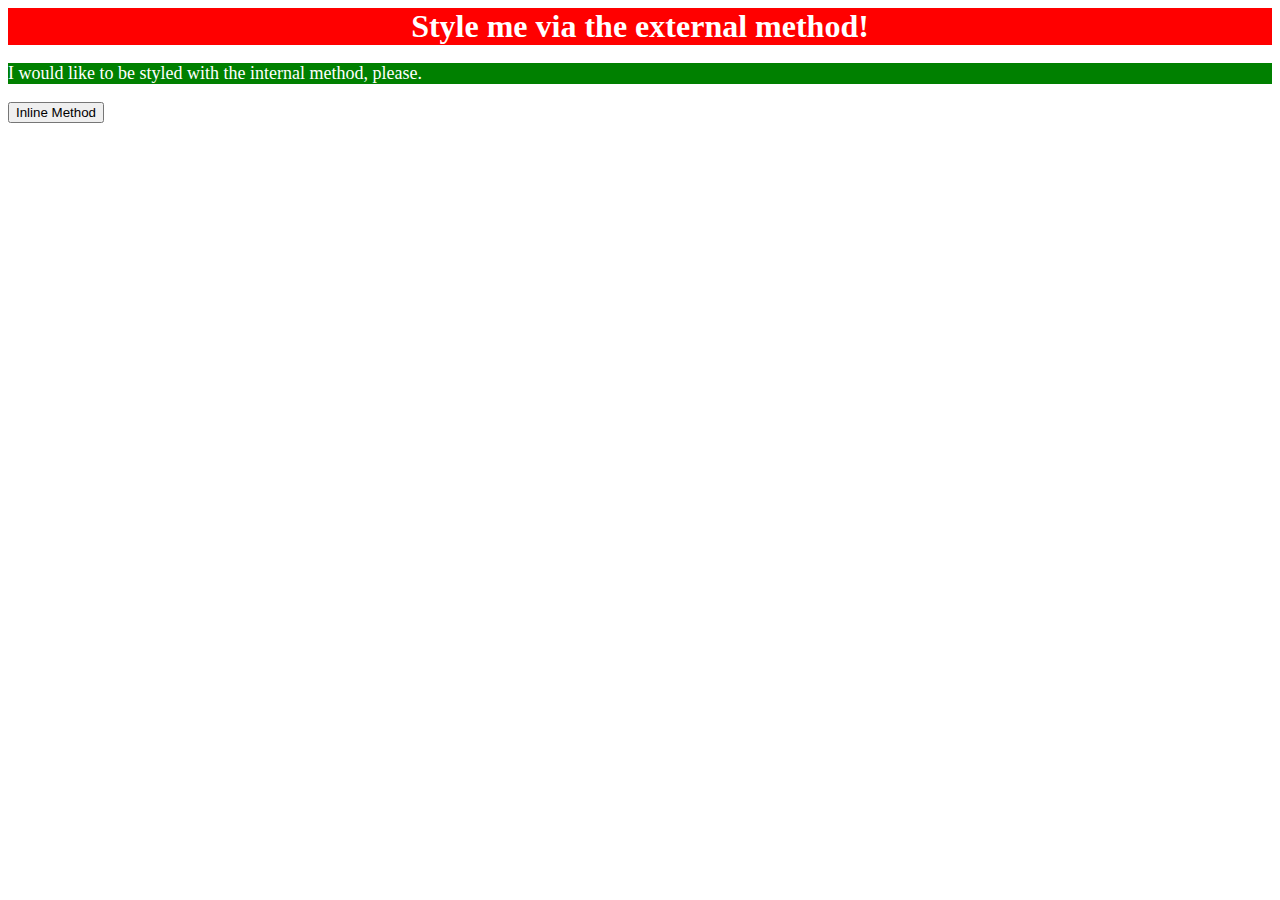
<file: foundations/intro-to-css/01-css-methods/index.html>
<!DOCTYPE html>
<html lang="en">
  <head>
    <meta charset="UTF-8">
    <meta http-equiv="X-UA-Compatible" content="IE=edge">
    <meta name="viewport" content="width=device-width, initial-scale=1.0">
    <title>Methods for Adding CSS</title>

    <!-- external CSS -->
    <link rel="stylesheet" href="./styles.css">

    <!-- internal CSS -->
     <style>
      p {
        background-color: green;
        color: white;
        font-size: 18px;
      }
     </style>


  </head>
  <body>
    <div>Style me via the external method!</div>
    <p>I would like to be styled with the internal method, please.</p>
    <button>Inline Method</button>
  </body>
</html>
</file>
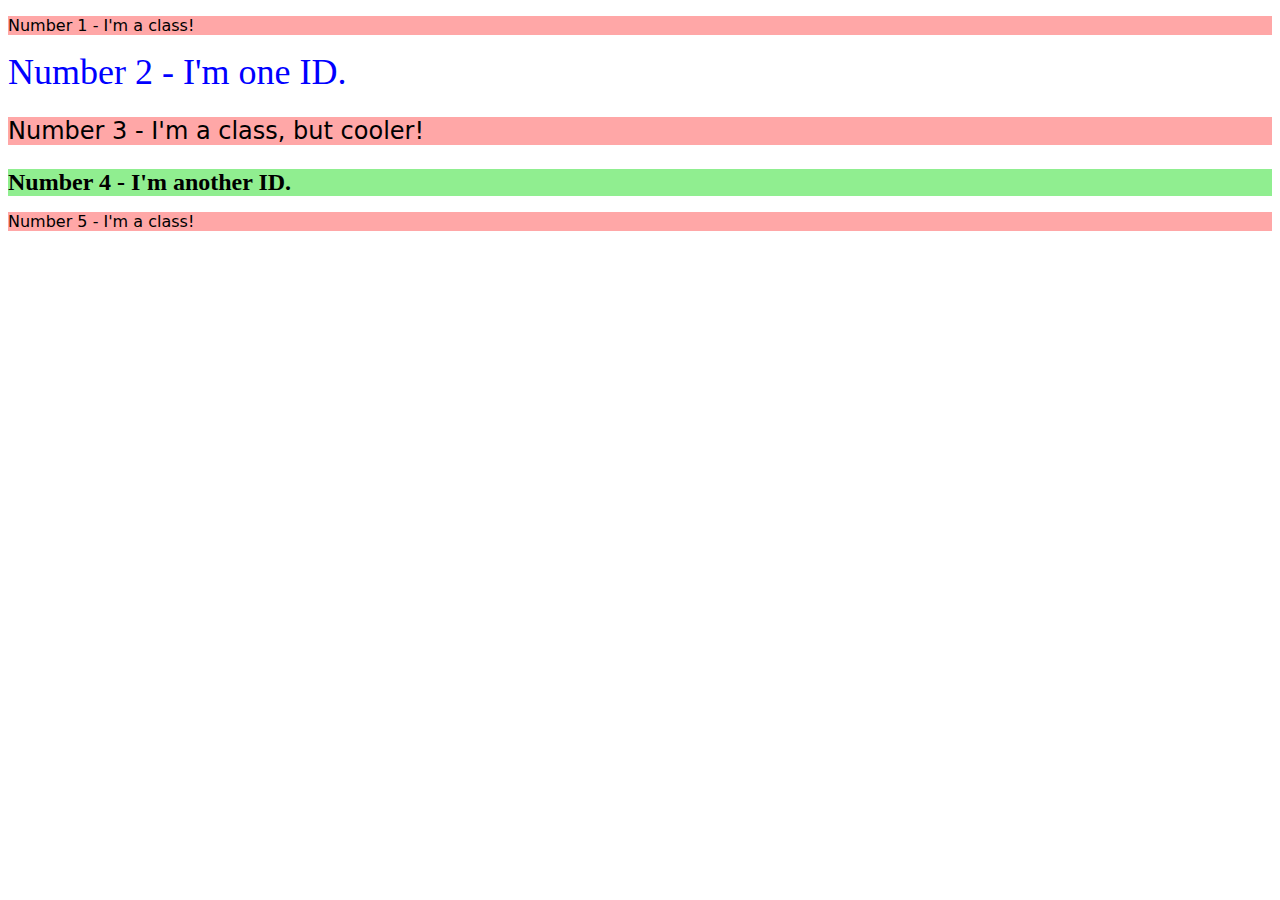
<file: foundations/intro-to-css/02-class-id-selectors/index.html>
<!DOCTYPE html>
<html lang="en">
  <head>
    <meta charset="UTF-8">
    <meta http-equiv="X-UA-Compatible" content="IE=edge">
    <meta name="viewport" content="width=device-width, initial-scale=1.0">
    <title>Class and ID Selectors</title>
    <link rel="stylesheet" href="style.css">
  </head>
  <body>
    <p class="odd">Number 1 - I'm a class!</p>
    <div id="two">Number 2 - I'm one ID.</div>
    <p class="odd font_size" >Number 3 - I'm a class, but cooler!</p>
    <div id="four" class="font_size">Number 4 - I'm another ID.</div>
    <p class="odd">Number 5 - I'm a class!</p>
  </body>
</html>
</file>
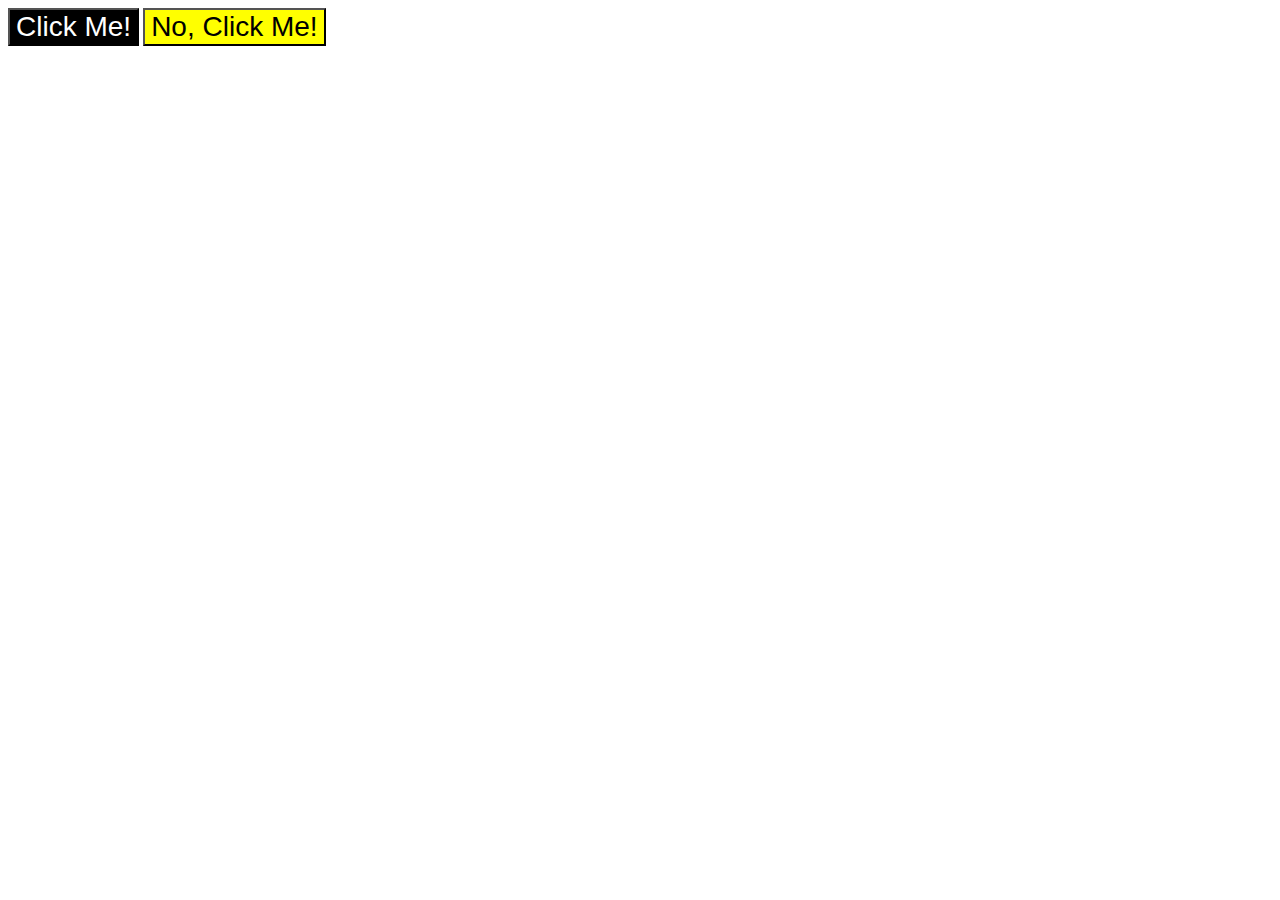
<file: foundations/intro-to-css/03-grouping-selectors/index.html>
<!DOCTYPE html>
<html lang="en">
  <head>
    <meta charset="UTF-8">
    <meta http-equiv="X-UA-Compatible" content="IE=edge">
    <meta name="viewport" content="width=device-width, initial-scale=1.0">
    <title>Grouping Selectors</title>
    <link rel="stylesheet" href="style.css">
  </head>
  <body>
    <button class="inverted" >Click Me!</button>
    <button class="fancy">No, Click Me!</button>
  </body>
</html>
</file>
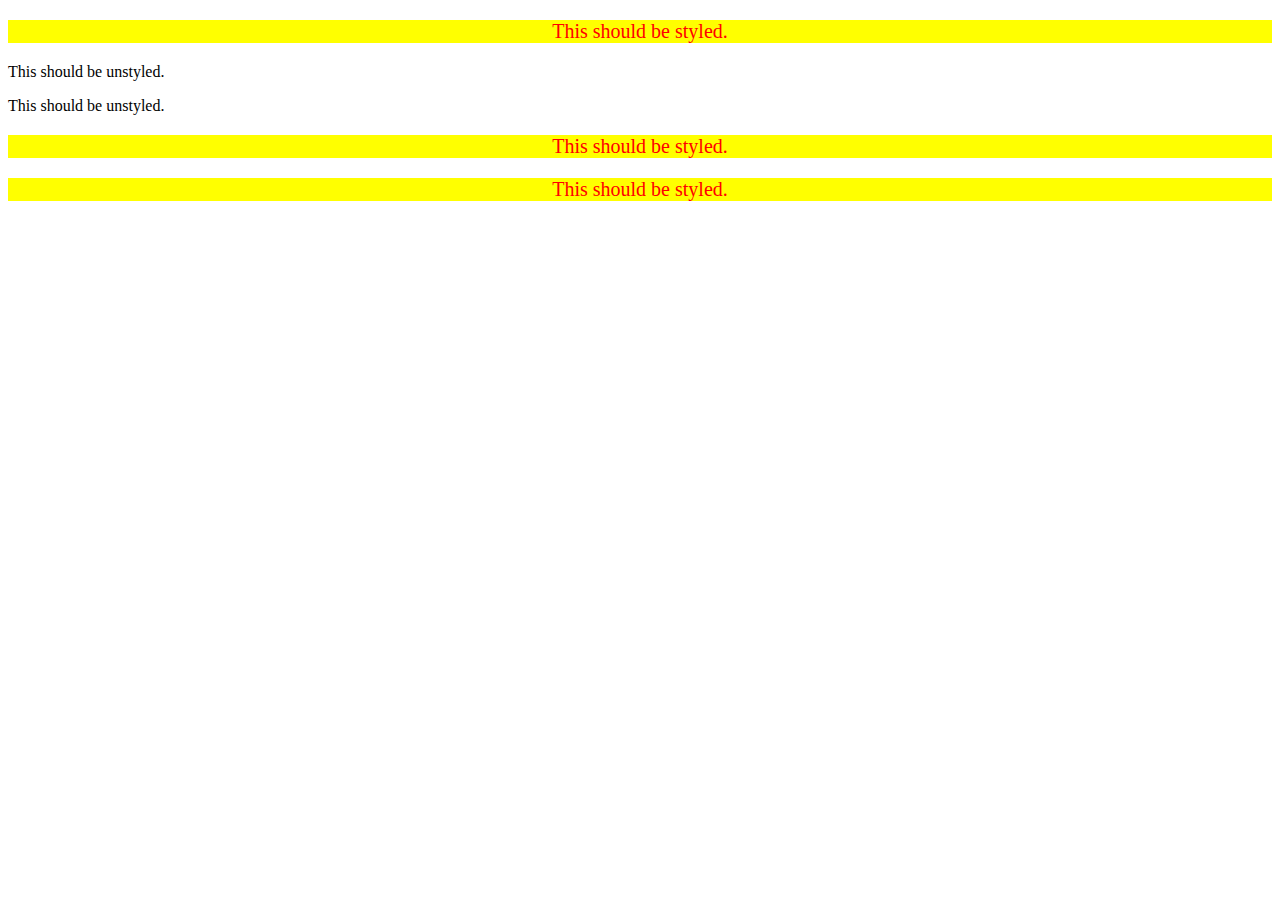
<file: foundations/intro-to-css/05-descendant-combinator/index.html>
<!DOCTYPE html>
<html lang="en">
  <head>
    <meta charset="UTF-8">
    <meta http-equiv="X-UA-Compatible" content="IE=edge">
    <meta name="viewport" content="width=device-width, initial-scale=1.0">
    <title>Descendant Combinator</title>
    <link rel="stylesheet" href="style.css">
  </head>

  <body>
    <div class="container">
      <p class="text">This should be styled.</p>

    </div>
    <p class="text">This should be unstyled.</p>
    <p class="text">This should be unstyled.</p>
    <div class="container">

      <p class="text">This should be styled.</p>
      <p class="text">This should be styled.</p>
      
    </div>
  </body>
</html>
</file>
<file: foundations/intro-to-css/01-css-methods/styles.css>
/* styles.css */

div {
    background-color: red;
    color: white;
    font-size: 32px;
    font-weight: bold;
    text-align: center;
}
</file>
<file: foundations/intro-to-css/02-class-id-selectors/style.css>
/* Add CSS Styling */

.odd {
    background-color: rgb(255, 167, 167);
    font-family: 'DejaVu Sans', Geneva, sans-serif;
}

.font_size {
    font-size: 24px;
}

#two {
    color: blue;
    font-size: 36px;
}

#four {
    background-color: lightgreen;
    font-weight: bold;
}
</file>
<file: foundations/intro-to-css/03-grouping-selectors/style.css>
/* Add CSS Styling */
.inverted, 
.fancy {
    font-size: 28px;
    font-family: Helvetica, "Times New Roman", sans-serif;
}

.inverted {
    background-color: black;
    color: rgb(255, 255, 255);
}

.fancy {
    background-color: rgb(255, 255, 0);
}
</file>
<file: foundations/intro-to-css/05-descendant-combinator/style.css>
/* Add CSS Styling */
div .text {
    background-color: yellow;
    color: #FF0000;
    font-size: 20px;
    text-align: center;
}
</file>
